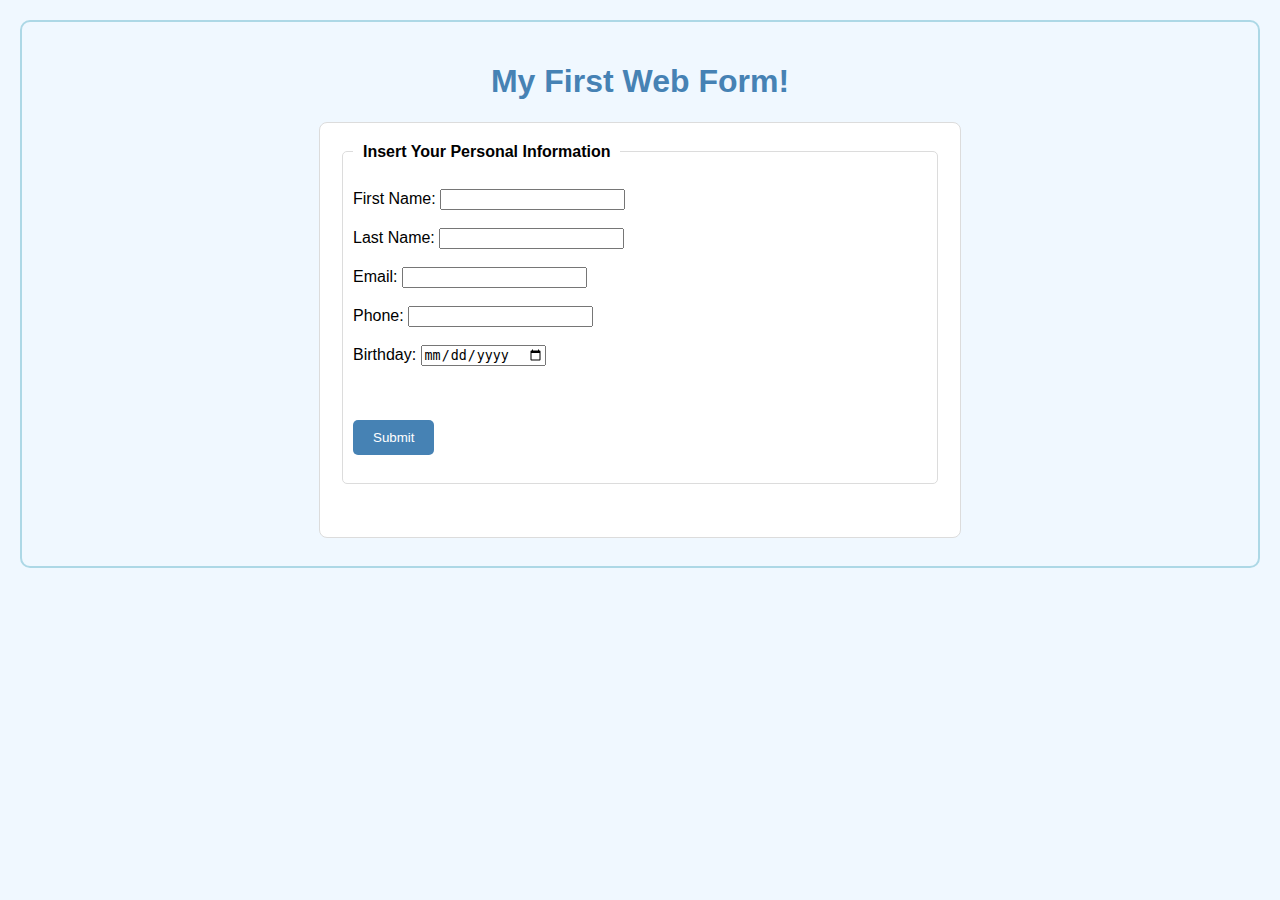
<file: index.html>
<!DOCTYPE html>
<html lang="en">

<head>
    <meta charset="UTF-8">
    <meta name="viewport" content="width=device-width, initial-scale=1.0">
    <title>First HTML Form</title>
    <link rel="stylesheet" href="styles.css">
</head>

<body>
    <h1>My First Web Form!</h1>
    <form method="post" action="https://formsubmit.co/alexieross.castro@my.marianas.edu">
        <input type="hidden" name="_next" value="https://alexieassignment1.great-site.net/first-web-form/thanks.html">
        <input type="hidden" name="_captcha" value="false">
        <fieldset>
            <br>
            <legend>Insert Your Personal Information</legend>
            <div class="form-fields">
                <label for="name">First Name:</label>
                <input type="text" id="name" name="name" required><br><br>
                <label for="surname">Last Name:</label>
                <input type="text" id="surname" name="surname" required><br><br>
                <label for="email">Email:</label>
                <input type="email" id="email" name="email" required><br><br>
                <label for="phone">Phone:</label>
                <input type="tel" id="phone" name="phone" required><br><br>
                <label for="birthday">Birthday:</label>
                <input type="date" id="birthday" name="birthday" required>
            </div>
            <br>
            <br>
            <br>
            <div class="button-wrapper">
                <input class="submit" type="submit" value="Submit">
            </div>
            <br>
        </fieldset>
        <div id="submitted" style="display: none; text-align: center; margin-top: 20px;">
            <p>Thank you! Your form has been submitted.</p>
        </div>
        <br>



</body>

</html>
</file>
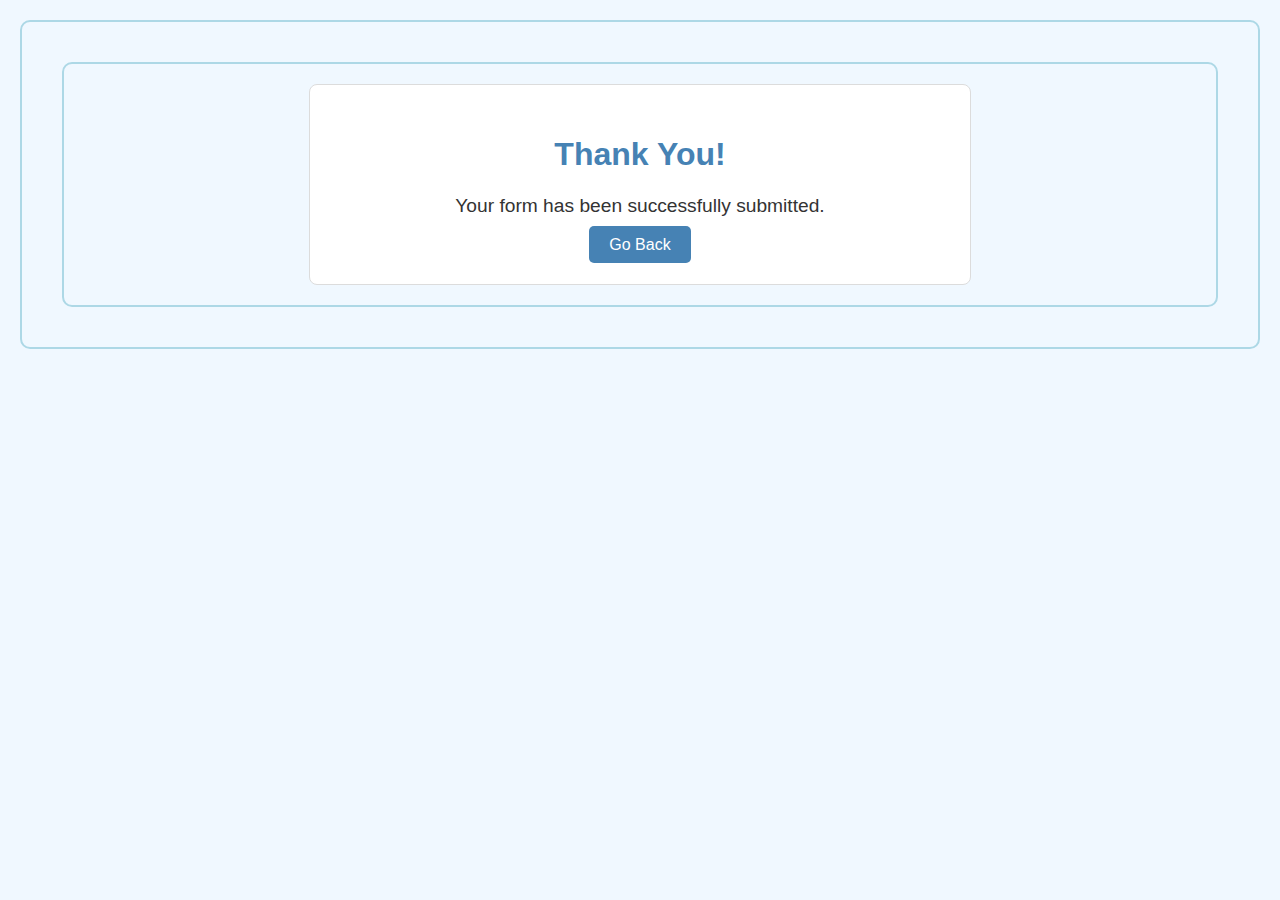
<file: thanks.html>
<!DOCTYPE html>
<html lang="en">
<head>
  <meta charset="UTF-8" />
  <meta name="viewport" content="width=device-width, initial-scale=1.0" />
  <title>Thank You!</title>
  <link rel="stylesheet" href="styles.css" />
  <style>
    body {
      font-family: 'Gill Sans', 'Gill Sans MT', Calibri, 'Trebuchet MS', sans-serif;
      background-color: #f0f8ff;
      margin: 20px;
      padding: 20px;
      border: 2px solid #add8e6;
      border-radius: 10px;
    }

    .thank-you-container {
      max-width: 600px;
      margin: auto;
      padding: 30px;
      background-color: #ffffff;
      border: 1px solid #dcdcdc;
      border-radius: 8px;
      text-align: center;
    }

    h1 {
      color: #4682b4;
    }

    p {
      font-size: 1.2em;
      color: #333;
    }

    .back-button {
      margin-top: 20px;
      padding: 10px 20px;
      background-color: #4682b4;
      color: white;
      border: none;
      border-radius: 5px;
      text-decoration: none;
      font-size: 1em;
    }

    .back-button:hover {
      background-color: #5a9bd6;
    }
  </style>
</head>
<body>
  <div class="thank-you-container">
    <h1>Thank You!</h1>
    <p>Your form has been successfully submitted.</p>
    <a href="index.html" class="back-button">Go Back</a>
  </div>
</body>
</html>
</file>
<file: styles.css>
html {
    font-family: 'Gill Sans', 'Gill Sans MT', Calibri, 'Trebuchet MS', sans-serif;
    background-color: #f0f8ff;
    margin: 20px;
    padding: 20px;
    border: 2px solid #add8e6;
    border-radius: 10px;
}

h1 {
    color: #4682b4;
    text-align: center;
}
form {
    max-width: 600px;
    margin: auto;
    padding: 20px;
    background-color: #ffffff;
    border: 1px solid #dcdcdc;
    border-radius: 8px;
}

fieldset {
    border: 1px solid #dcdcdc;
    border-radius: 5px;
    padding: 10px;
    margin-bottom: 15px;
}

legend {
    font-weight: bold;
    padding: 0 10px;
}

.h-captcha {
align-items: center;
    justify-content: center;
    margin-bottom: 15px;
    display: flex;
}

.submit {
    background-color: #4682b4;
    color: white;
    padding: 10px 20px;
    border: none;
    border-radius: 5px;
    cursor: pointer;
}
</file>
